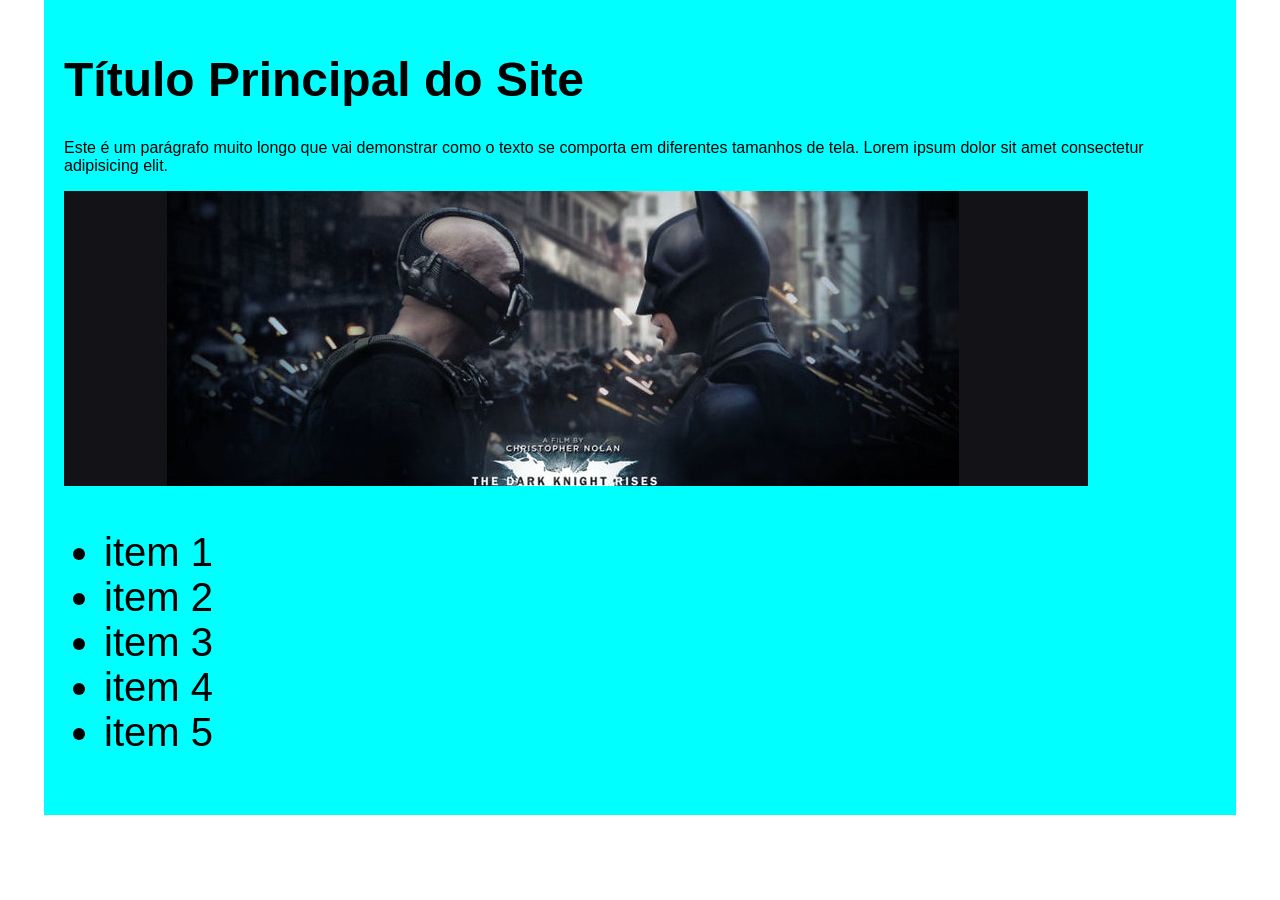
<file: tecnicas-responsividade/index.html>
<!DOCTYPE html>
<html lang="pt-BR">
	<head>
		<meta charset="UTF-8" />
		<meta name="viewport" content="width=device-width, initial-scale=1.0" />
		<title>Site Responsivo</title>
		<link rel="stylesheet" href="style.css" />
	</head>
	<body>
		<main>
			<h1>Título Principal do Site</h1>
			<p>Este é um parágrafo muito longo que vai demonstrar como o texto se comporta em diferentes tamanhos de tela. Lorem ipsum dolor sit amet consectetur adipisicing elit.</p>

			<picture>
				<source media="(max-width: 768px)" srcset="images/batman-mobile.jpg" />
				<img src="images/batman-desktop.jpg" alt="Batman">
			</picture>

			<ul>
				<li>item 1</li>
				<li>item 2</li>
				<li>item 3</li>
				<li>item 4</li>
				<li>item 5</li>
			</ul>
		</main>

	</body>
</html>
</file>
<file: tecnicas-responsividade/style.css>
body {
    margin: 0;
    font-family: Arial, sans-serif;
}

h1{
    font-size: 3rem;
}

p{
    font-size: 1rem;
}

main {
    width: 90%;
    margin: 0 auto; /* Centraliza o conteúdo */
    padding: 20px;
    background-color: aqua;
}

ul {
    font-size: 40px;
}

li {
    font-size: 1em;
}
</file>
